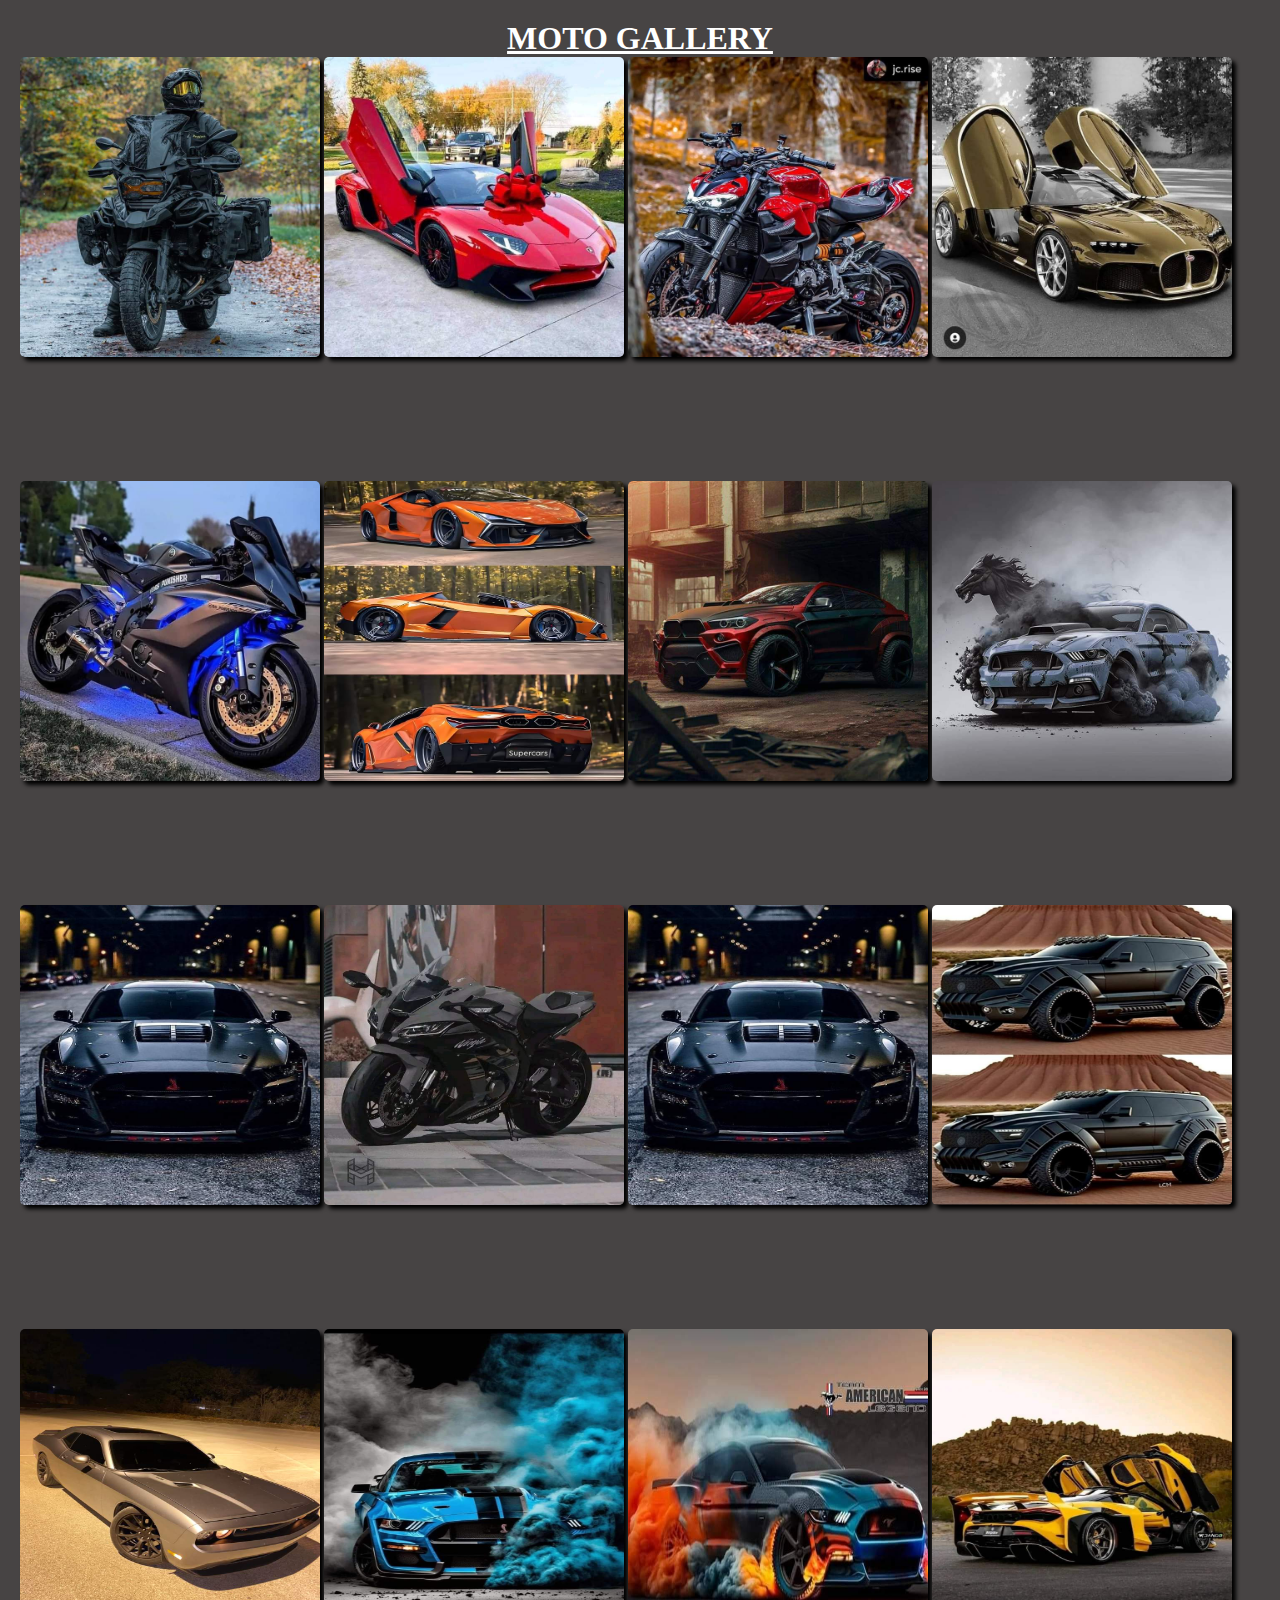
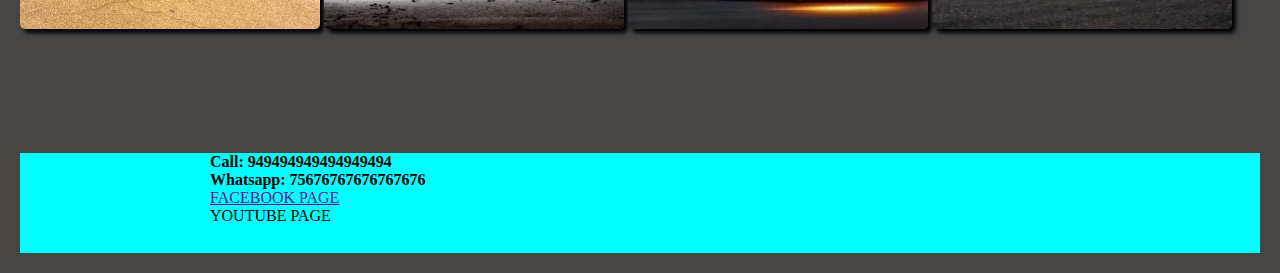
<file: time to go/galler.html>
<!DOCTYPE html>
<html lang="en">
<head>
    <meta charset="UTF-8">
    <link rel="stylesheet" href="car.css.css">
    <meta name="viewport" content="width=device-width, initial-scale=1.0">
    <title>Document</title>
</head>
<body>
    <header>
        <h1>MOTO GALLERY</h1>
    </header>
    <div class="container">
        <img src="FB_IMG_1688323938486.jpg" alt="">
    </div>
    <div class="container">
        <img src="FB_IMG_1688410233564.jpg" alt="">
    </div>
    <div class="container">
        <img src="FB_IMG_1688410281558.jpg" alt="">
    </div>
    <div class="container">
        <img src="FB_IMG_1688410318138.jpg" alt="">
    </div>
    <div class="container">
        <img src="FB_IMG_1688836769488.jpg" alt="">
    </div>
    <div class="container">
        <img src="FB_IMG_1688837599879.jpg" alt="">
    </div>
    <div class="container">
        <img src="FB_IMG_1688837653879.jpg" alt="">
    </div>
    <div class="container">
        <img src="FB_IMG_1688837669693.jpg" alt="">
    </div>
    <div class="container">
        <img src="FB_IMG_1688838214176.jpg" alt="">
    </div>
    <div class="container">
        <img src="FB_IMG_1689096333826.jpg" alt="">
    </div>
    <div class="container">
        <img src="FB_IMG_1688838214176.jpg" alt="">
    </div>
    <div class="container">
        <img src="FB_IMG_1692163673787.jpg" alt="">
    </div>
    <div class="container">
        <img src="FB_IMG_1688410104379.jpg" alt="">
    </div>
    <div class="container">
        <img src="FB_IMG_1688838155737.jpg" alt="">
    </div>
    <div class="container">
        <img src="FB_IMG_1688936194682.jpg" alt="">
    </div>
    <div class="container">
        <img src="FB_IMG_1688936179686.jpg" alt="">
    </div>
    <footer>
    <div class="con">
    <h4>Call: 949494949494949494</h4>
    </div>
    <div class="con">
       <h4>Whatsapp: 75676767676767676</h4>
    </div>
    <div class="con">
        <a href="">FACEBOOK PAGE</a>
    </div>
    <div class="con">YOUTUBE PAGE</div>
    </footer>
</body>
</html>
</file>
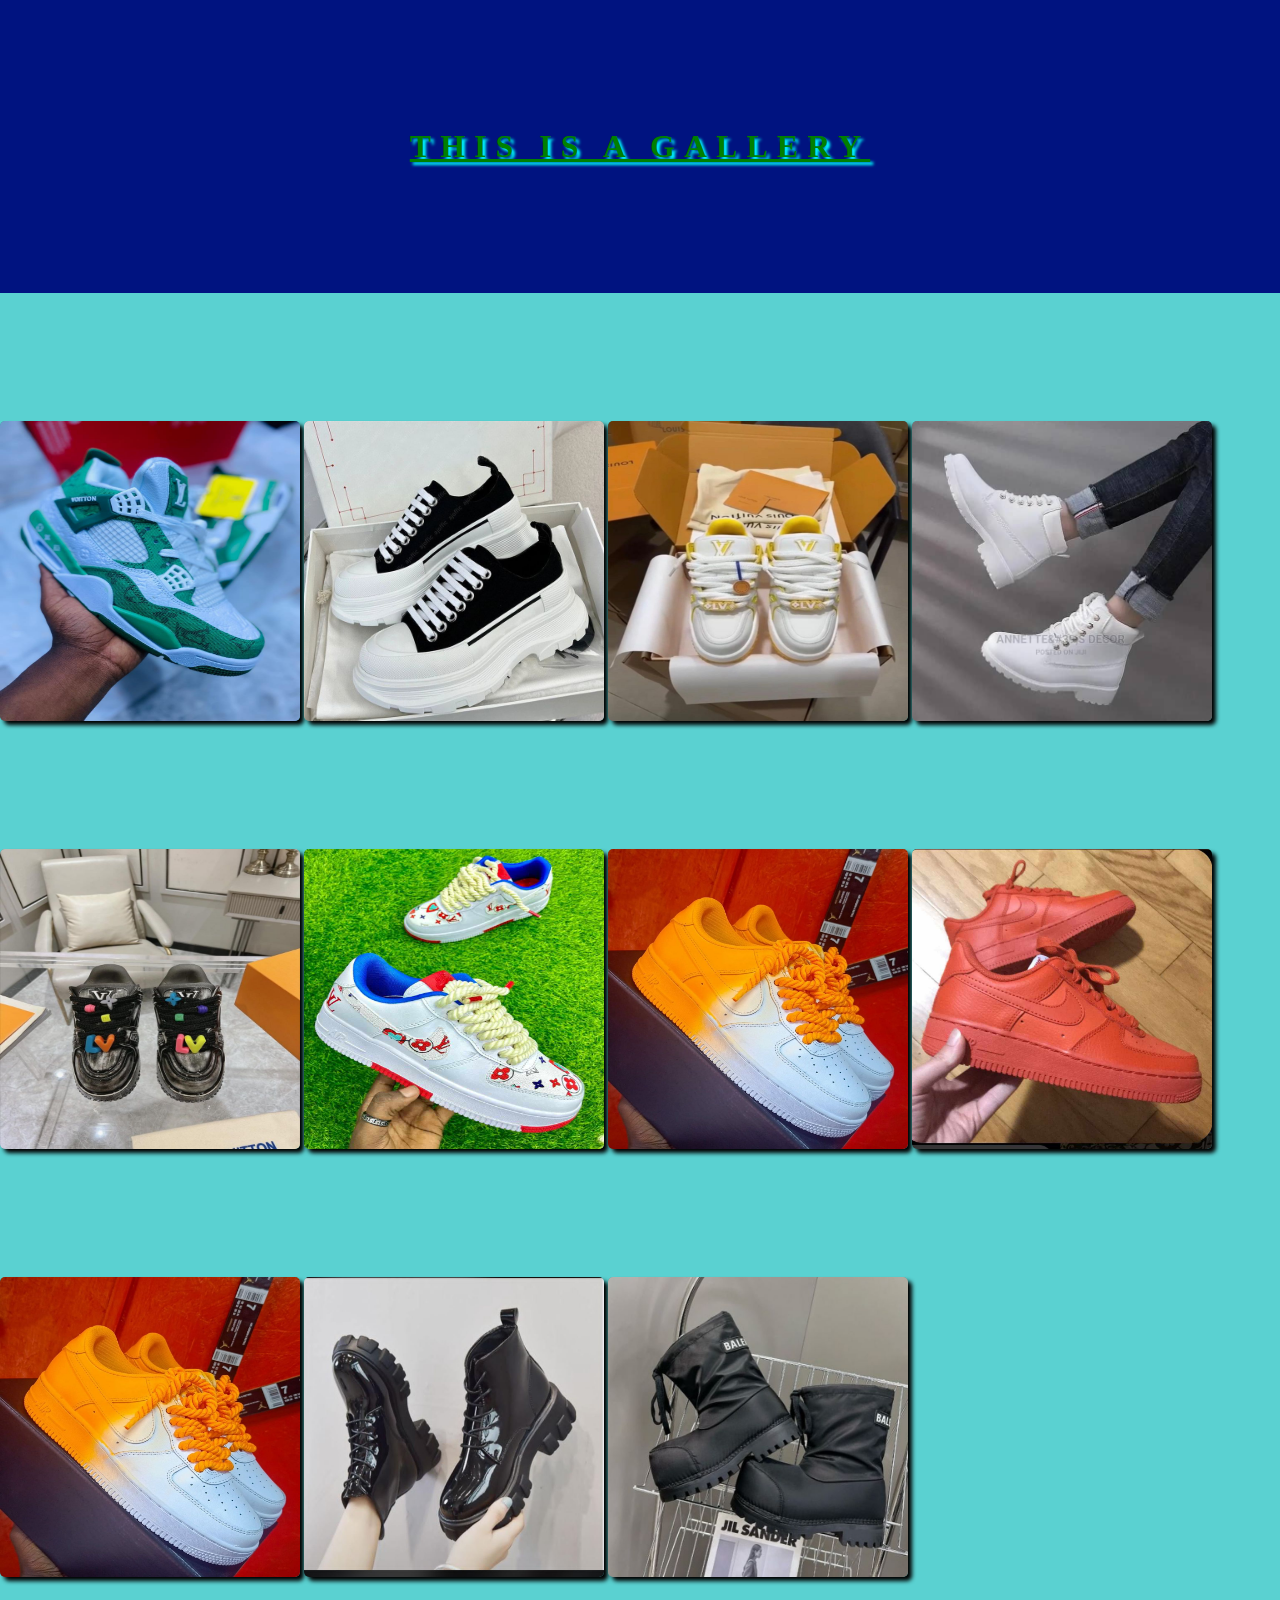
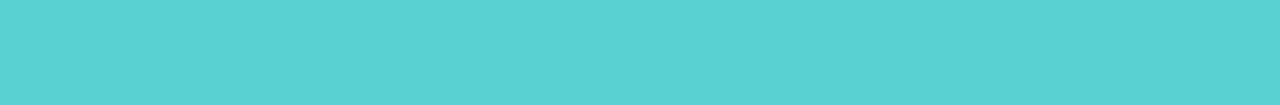
<file: time to go/gallery.html>
<!DOCTYPE html>
<html lang="en">
<head>
    <link rel="stylesheet" href="gallery.css">
    <meta charset="UTF-8">
    <meta name="viewport" content="width=<device-width>, initial-scale=1.0">
    <title>Document</title>
</head>
<body>
    <header>
        <h1>THIS IS A GALLERY</h1>
    </header>
    <main>
    <section id="container">
        <img src="IMG-20240323-WA0023.jpg" alt="pic">
    </section>
    <section id="container">
        <img src="IMG-20241112-WA0019.jpg" alt="pic">
    </section>
    <section id="container">
        <img src="IMG-20241112-WA0022.jpg" alt="pic">
    </section>
    <section id="container">
        <img src="IMG-20241112-WA0024.jpg" alt="pic">
    </section>
    <section id="container">
        <img src="IMG-20241112-WA0023.jpg" alt="pic">
    </section>
    <section id="container">
        <img src="IMG-20240323-WA0027.jpg" alt="pic">
    </section>
    <section id="container">
        <img src="IMG-20240323-WA0030.jpg" alt="pic">
    </section>
    <section id="container">
        <img src="IMG-20241112-WA0014.jpg" alt="pic">
    </section>
    <section id="container">
        <img src="IMG-20240323-WA0030.jpg" alt="pic">
    </section>
    <section id="container">
        <img src="IMG-20241112-WA0018.jpg" alt="pic">
    </section>
    <section id="container">
        <img src="IMG-20241112-WA0020.jpg" alt="pic">
    </section>
   </main>

</body>
</html>
</file>
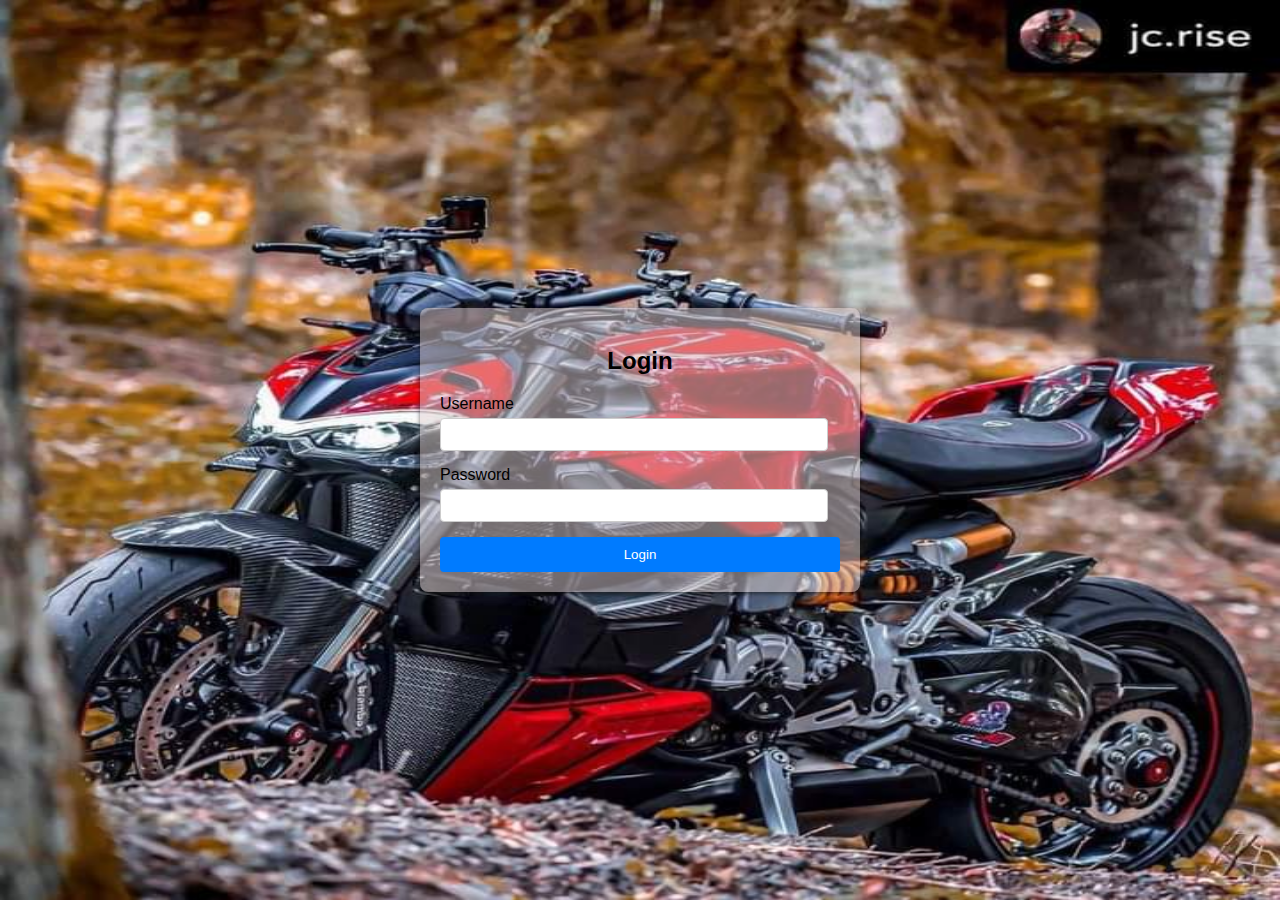
<file: time to go/loginpage.html>
<!DOCTYPE html>
<html lang="en">
<head>
    <meta charset="UTF-8">
    <meta name="viewport" content="width=device-width, initial-scale=1.0">
    <title>Login</title>
    <link rel="stylesheet" href="styless.css">
</head>
<body>
    <div class="login-container">
        <form class="login-form">
            <h2>Login</h2>
            <div class="form-group">
                <label for="username">Username</label>
                <input type="text" id="username" name="username" required>
            </div>
            <div class="form-group">
                <label for="password">Password</label>
                <input type="password" id="password" name="password" required>
            </div>
            <button type="submit">Login</button>
        </form>
    </div>
</body>
</html>
</file>
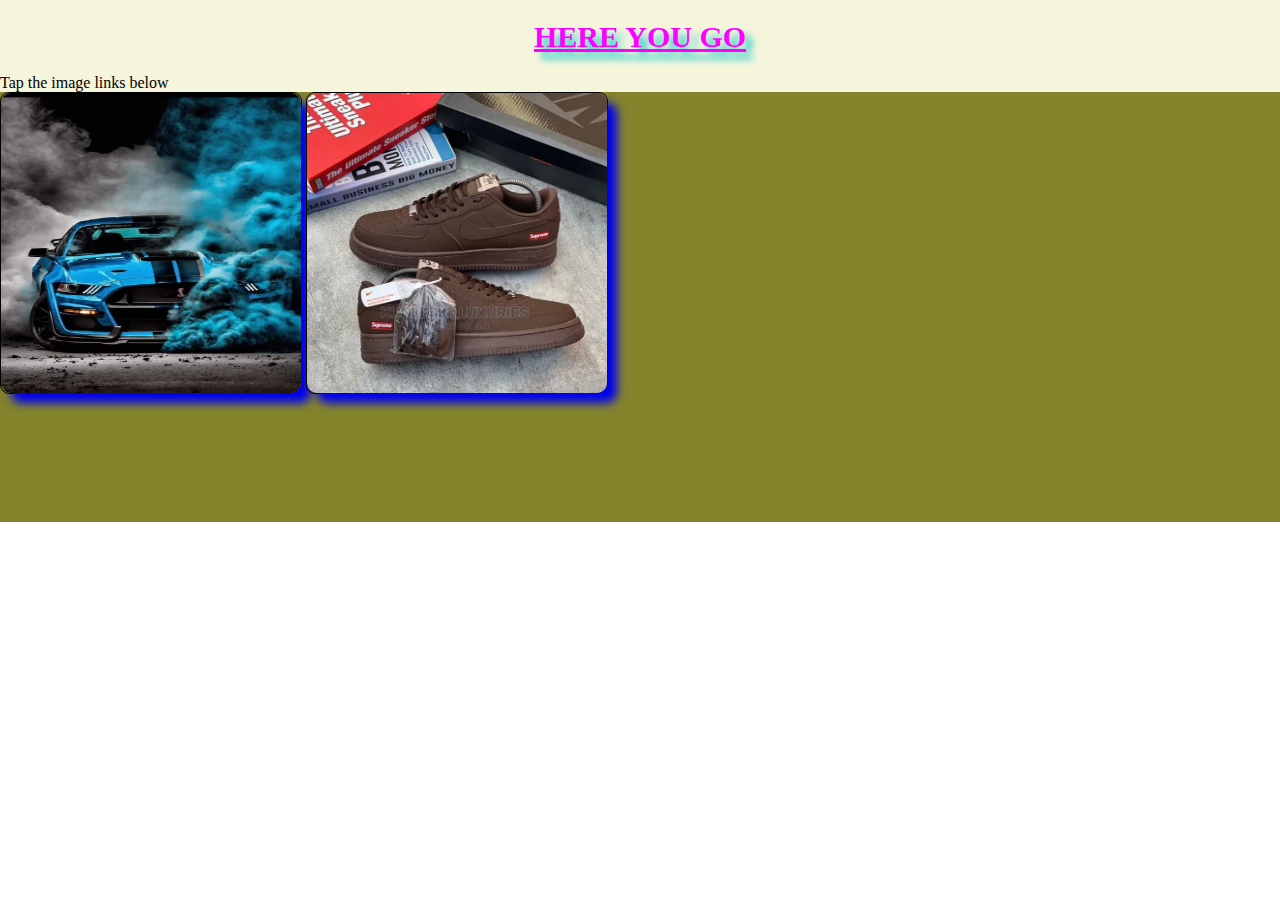
<file: time to go/loo.html>
<!DOCTYPE html>
<html lang="en">
<head>
    <meta charset="UTF-8">
    <link rel="stylesheet" href="loo.css">
    <meta name="viewport" content="width=device-width, initial-scale=1.0">
    <title>Document</title>
</head>
<body>
    <header>
        <h3>HERE YOU GO</h3>
        <p>Tap the image links below</p>
    </header>
    <main>
        <section class="container">
            <a href="galler.html" class="row">
            <div class="row">
                <img src="FB_IMG_1688838155737.jpg" alt="">
            </div>
            </a>
            <a href="gallery.html" class="row">
                <div class="row">
                    <img src="IMG-20241112-WA0029.jpg" alt="">
                </div>
                </a>
        </section>
    </main>
</body>
</html>
</file>
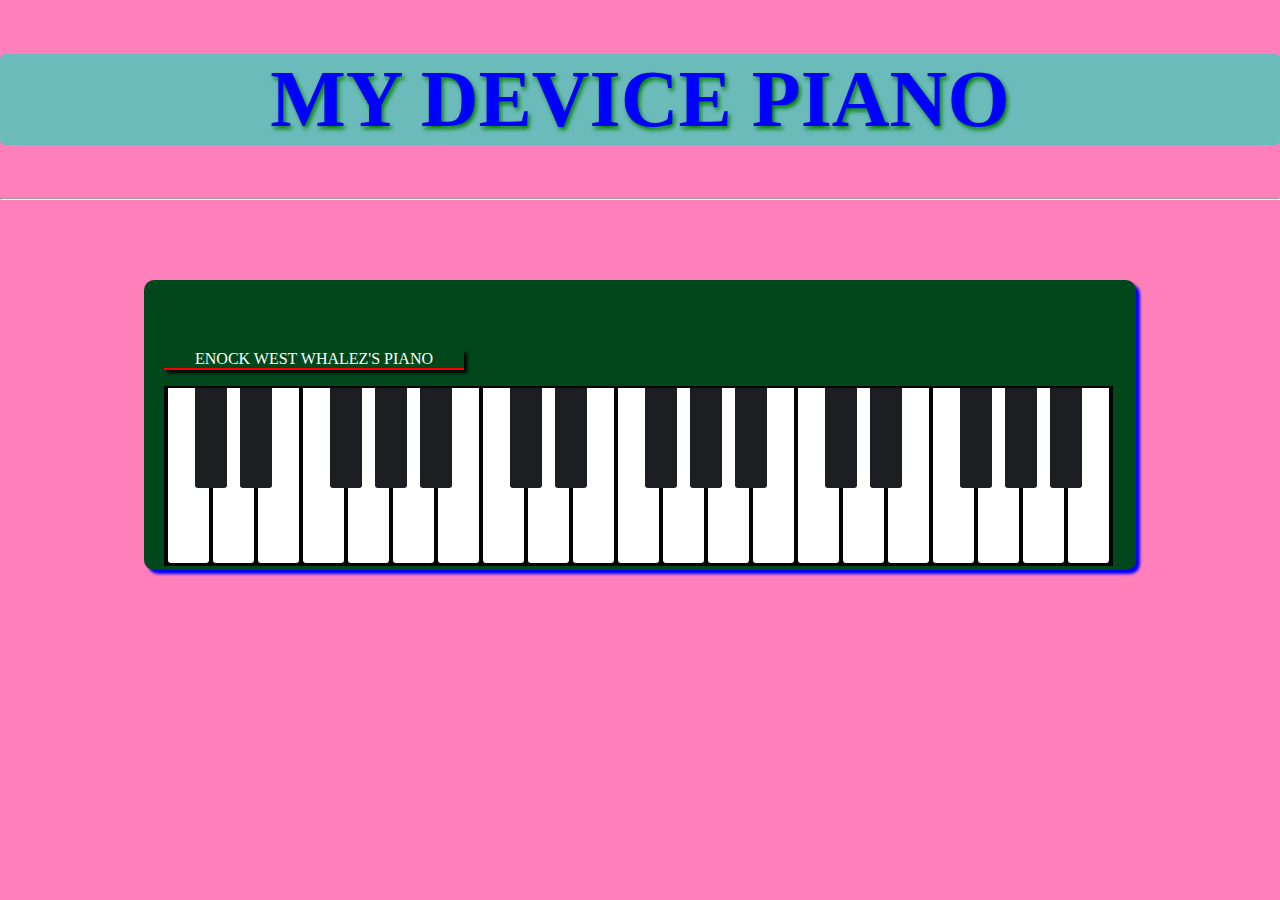
<file: time to go/piano.html>
<!DOCTYPE html>
<html lang="en">
<head>
    <link rel="stylesheet" href="piano.css">
    <meta charset="UTF-8">
    <meta name="viewport" content="width=device-width, initial-scale=1.0">
    <title>piano</title>
</head>
<body>
    <header><h1>MY DEVICE PIANO</h1></header>
    <hr />
    <div id="piano">
        <p>ENOCK WEST WHALEZ'S PIANO</p>
        <div class="keys">
            <div class="key"></div>
            <div class="key black--key"></div>
            <div class="key black--key"></div>
            <div class="key"></div>
            <div class="key black--key"></div>
            <div class="key black--key"></div>
            <div class="key black--key"></div>

            <div class="key"></div>
            <div class="key black--key"></div>
            <div class="key black--key"></div>
            <div class="key"></div>
            <div class="key black--key"></div>
            <div class="key black--key"></div>
            <div class="key black--key"></div>

            <div class="key"></div>
            <div class="key black--key"></div>
            <div class="key black--key"></div>
            <div class="key"></div>
            <div class="key black--key"></div>
            <div class="key black--key"></div>
            <div class="key black--key"></div>
        </div>
    </div>
</body>
</html>
</file>
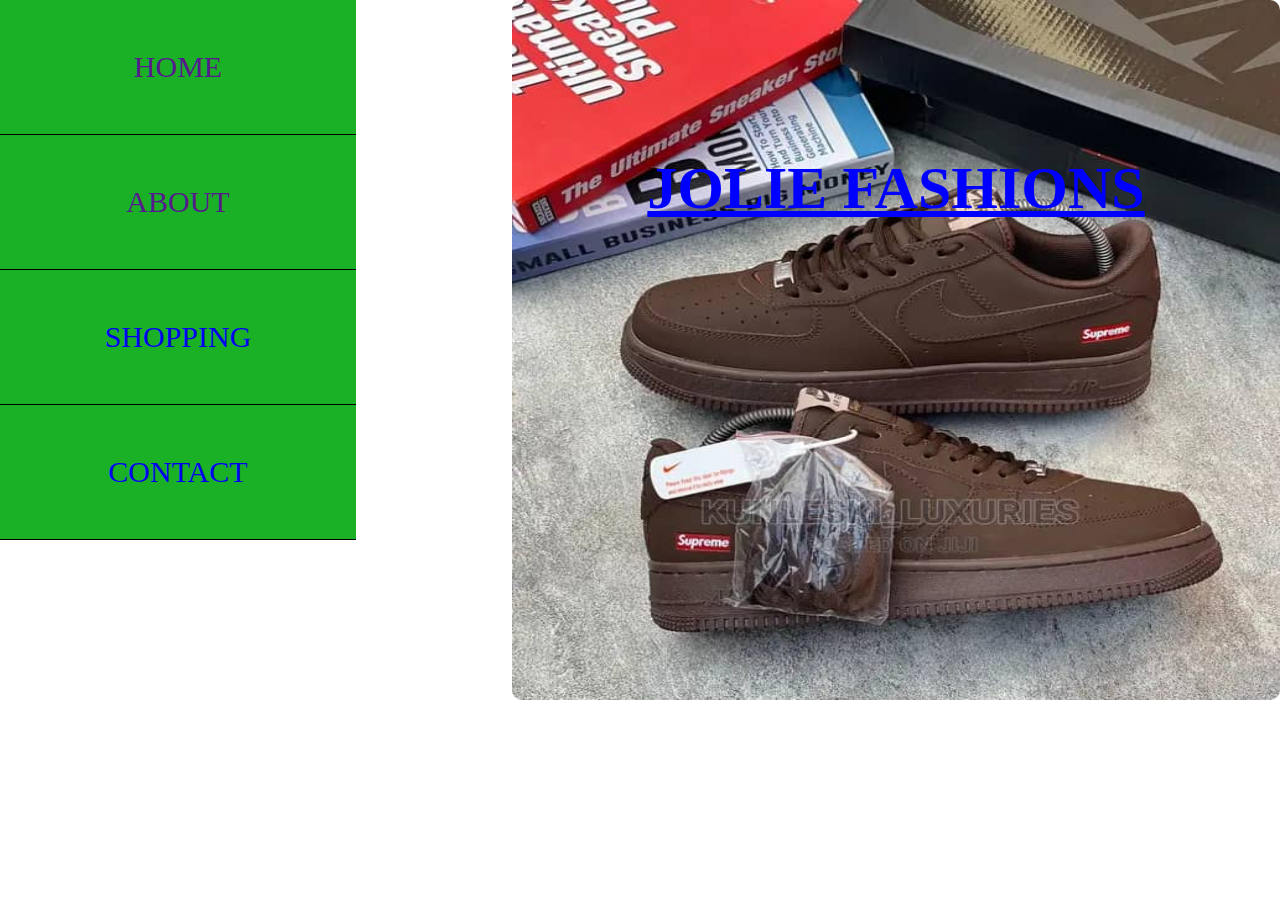
<file: time to go/PRODUCT.html>
<!DOCTYPE html>
<html lang="en">
<head>
    <link rel="stylesheet" href="stylees.css">
    <meta charset="UTF-8">
    <meta name="viewport" content="width=device-width, initial-scale=1.0">
    <title>PRODUCT LANDING PAGE</title>
</head>
<body>
    <header>
        <ul>
            <li><a href="">HOME</a></li>
            <li><a href="">ABOUT</a></li>
            <li><a href="about.html">SHOPPING</a></li>
            <li><a href="contact.html">CONTACT</a></li>
        </ul> 
    </header>
    <main>
        <div class="container">
           <p><h1>JOLIE FASHIONS</h1><br/></p>
        </div>
    
    </main>
    <footer>
        <p></p>
</footer>
</body>
</html>
</file>
<file: time to go/car.css.css>
*{
    margin: 0;
    padding: 0;
}
html{
    background-color: white;

}
body{
    padding: 20px;
    background-color: rgb(219, 208, 45);
}
h1{
    text-align: center;

}
.container{
    height: 300px;
    width: 300px;
    border-radius: 5px;
    margin: 0 auto;
    box-shadow: 4px 4px 4px;
    transition: 2s;
    margin-bottom: 10%;;
}

.container > img{
    height: 100%;
    width: 100%;
    border-radius: 5px;
}
footer{
    height: 100px;
    width: 100%;
    background-color: aqua;
}
footer > .con{
    display: block;
    justify-content: center;
    margin-left: 190px;
}
@media only screen and (orientation: landscape){
    .container{
        display: inline-block;
        gap: 30px;
    }
    body{
        background-color: rgb(71, 68, 68)
    }
    h1{
        text-decoration: underline;
        color: white;
    }
}
@media only screen and (orientation: portrait) {
    .container:hover{
        width: 90%;
        height: 400px;
        box-shadow: 4px 5px 4px rgb(94, 163, 202)
     }
}
</file>
<file: time to go/gallery.css>
*{
    margin: 0;
    padding: 0;
}
html{
    background-color: rgb(189, 231, 74);
}
header{
    width: 100%;
}
header > h1{
    padding: 10%;
    letter-spacing: 9px;
    background-color: rgb(0, 19, 128);
    text-align: center;
    text-decoration: underline;
    color: green;
    text-shadow: 3px 3px 3px cyan;
    margin-bottom: 10%;
}
#container{
    height: 300px;
    width: 300px;
    border-radius: 5px;
    margin: 0 auto;
    box-shadow: 4px 4px 4px;
    transition: 2s;
    background-color: rgb(51, 156, 156);
    margin-bottom: 10%;
    transition: 2s;
}

#container > img{
    height: 100%;
    width: 100%;
    border-radius: 5px;
}
@media only screen and (orientation: landscape) {
    html{
        background-color: rgb(90, 209, 209);
    }
    #container{
        display: inline-block;
    }
}
@media only screen and (orientation: portrait) {
    #container:hover{
        width: 90%;
        height: 400px;
        box-shadow: 4px 5px 4px green
     }
}
</file>
<file: time to go/styless.css>
body {
    font-family: sans-serif;
    display: flex;
    justify-content: center;
    align-items: center;
    height: 100vh;
    margin: 0;
    background-image: url("FB_IMG_1688410233564.jpg");
    background-repeat: no-repeat;
    background-size: 100% 100%;
}

.login-container {
    background-color: rgba(224, 210, 210, 0.5);
    padding: 20px;
    border-radius: 8px;
    box-shadow: 0 2px 4px rgba(14, 13, 13, 0.6);
    width: 300px;
    transition: 3s;
}

.login-container:hover{
    width: 100%;

}
.login-form h2 {
    text-align: center;
    margin-bottom: 20px;
}

.form-group {
    margin-bottom: 15px;
}

.form-group label {
    display: block;
    margin-bottom: 5px;
}

.form-group input {
    width: calc(100% - 12px); /* Adjust for padding and border */
    padding: 8px;
    border: 1px solid #ccc;
    border-radius: 4px;
    box-sizing: border-box;
}

.login-form button {
    width: 100%;
    padding: 10px;
    background-color: #007bff;
    color: #fff;
    border: none;
    border-radius: 4px;
    cursor: pointer;
}

.login-form button:hover {
    background-color: #0056b3;
}
@media only screen and (orientation: landscape){
    body{
        background-image: url("FB_IMG_1688410281558.jpg");
    }
    .login-container{
        width: 400px;
    }
    .login-container:hover{
        height: 400px;
        background-color: rgba(121, 34, 34, 0.5);
        width: 300px;
    }
}
</file>
<file: time to go/loo.css>
*{
    margin: 0;
    padding: 0;
}
header{
    background-color: beige;
}
header > h3{
    text-align: center;
    padding: 20px;
    font-size: 30px;
    text-decoration: underline;
    color: rgb(255, 0, 255);
    text-shadow: 7px 7px 7px rgb(14, 199, 199);
}
.container{
    width: 500px;
    width: 100vw;
    background-color: green;
    margin: 0 auto;
}
.container > a{
    margin-bottom: 10%;
    
}
a {
    width: 30%;
    height: auto;
    border: 1px solid black;
}
.row{
    display: block;
    width: 300px;
    height: 300px;
    border-radius: 9px;
    margin: 0 auto;
}

.row > img{
    width: 100%;
    height: 100%;
    border-radius: 10px;
    box-shadow: 10px 10px 10px;
    
}
@media only screen and (orientation: landscape) {
    .container{
        background-color: rgb(131, 131, 44);
    }
    .container > a{
         display: inline-block;
         
    }
}
</file>
<file: time to go/piano.css>
html {
    box-sizing: border-box;
}
*, *::before, *::after{
    box-sizing: inherit;
}
html body {
    margin: 0;
    padding: 0;
}
#piano {
    background-color: #00471b;
    width: 992px;
    height: 290px;
    margin: 80px auto;
    padding: 90px 20px 0 20px;
    position: relative;
    border-radius: 10px;
    box-shadow: 4px 4px 3px blue;
}
.keys{
    background-color: #040404;
    width: 949px;
    height: 180px;padding-left: 2px;
    overflow: hidden;
}
.key {
    background-color: #ffffff;
    position: relative;
    width: 41px;
    height: 175px;
    float: left;
    margin: 2px;
    border-radius: 0 0 3px 3px;
}
.key.black--key::after{
    background-color: #1d1e22;
    content: "";
    position: absolute;
    left: -18px;
    width: 32px;
    height: 100px;
    border-radius: 0 0 3px 3px;
}
@media (max-width: 768px){
    #piano{
        width: 319px;
    }
    .keys{
        width: 317px;
    }
    .logo{
        width: 150px;
    }
}
@media (max-width: 1199px) and (min=width: 769px){
    .keys |{
        width: 633px;
    }
    #piano{
        width: 675px;
    }
}
header{
    background-color: rgb(108, 187, 187);
    text-align: center;
    font-size: 40px;
    border-radius: 5px;
    text-shadow: 2px 3px 4px green;
    color: blue;
}
body{
    background-color: rgb(255, 127, 187);
}
p{
  height: 20px;
  width: 300px;  
  margin-top: -20px;
  text-align: center;
  color: white;
  border-bottom: 2px solid red;
  box-shadow: 3px 3px 3px black;
  justify-content: center;
  left: -300px;
}
</file>
<file: time to go/stylees.css>
*{
    margin: 0;
    padding: 0;
}
body{

}
header{
    width: 100%;
    height: auto;
}
header > ul{
    list-style-type: none;
}
header > ul > li > a{
    display: block;
    text-align: center;
    font-size: 30px;
    font-weight: 500px;
    text-decoration: none;
    
}
header > ul > li{
    background-color: rgb(84, 168, 168);
    width: 100%;
    padding: 20px;
    border-bottom: 1px solid;
}
header > ul > li:hover{
    border-bottom: 3px solid;
    box-shadow: 2px 2px 2px rgb(221, 210, 210);
    border-radius: 5px;
    background-color: rgb(125, 218, 82);
}
main{
    background-image: url("IMG-20241112-WA0026.jpg");
    background-repeat: no-repeat;
    background-size: 100% 150%;
}
.container{
    height: 200px;
    width: 300px;
    border-radius: 10px;
    margin: 0 auto;
}
.container > h1{
    text-align: center;
    margin-top: 20%;
    text-decoration: underline;
    color: blue;
    font-size: 60px;

}
@media only screen and (orientation: landscape) {
    header{
        width: 20vw;
        height: 100%;
        float: left;
    }
    header > ul > li{
        background-color: rgb(26, 177, 39);
        width: 100%;
        padding: 50px;

    }
    ul{
        background-color: gray;
    }
    .container{
        width: 60%;
        height: 700px;
        float: right;
        background-image: url("IMG-20241112-WA0029.jpg");
        background-repeat: no-repeat;
        background-size: 100% 100%;
    }
}
</file>
